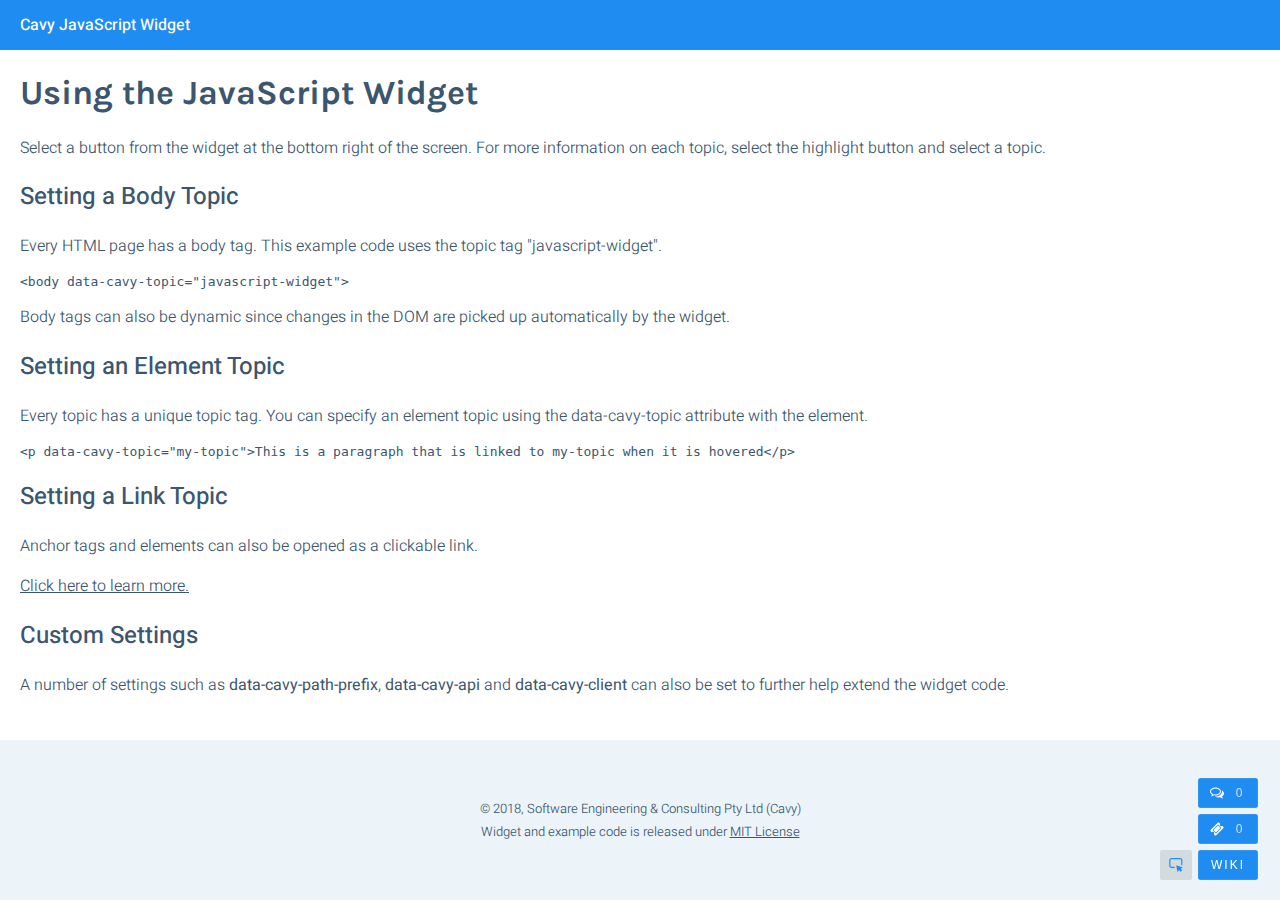
<file: examples/index.html>
<!DOCTYPE html>
<html>
<head lang="en">
    <meta charset="UTF-8">
    <meta http-equiv="X-UA-Compatible" content="IE=edge,chrome=1">
    <meta name="viewport" content="width=device-width, initial-scale=1">
    <meta name="apple-mobile-web-app-capable" content="yes">
    <meta name="mobile-web-app-capable" content="yes">
    <meta name="theme-color" content="#ffffff">
    <title>Cavy JavaScript Widget</title>
    <link href="https://fonts.googleapis.com/css?family=Heebo:300,400,500,700|Karla:400,700" rel="stylesheet">
    <style>

        html {
            background: #fff;
            color: #3b566e;
            font-size: 1em;
            font-family: 'Heebo', sans-serif;
            font-weight: 300;
            overflow-y: scroll;
            height: 100%;
        }

        body {
            margin: 0;
            padding: 0;
            height: 100%;
            -webkit-font-smoothing: antialiased;
        }

        h1 {
            font-size: 34px;
            font-family: 'Karla', sans-serif;
        }

        h2 {
            font-size: 24px;
            font-weight: 500;
            font-family: 'Heebo', sans-serif;
        }

        h3 {
            font-size: 20px;
            font-weight: 400;
            font-family: 'Heebo', sans-serif;
        }

        a {
            text-decoration: underline;
            color: #3b566e;
            cursor: pointer;
        }

        a:hover {
            text-decoration: underline;
        }

        .container {
            display: flex;
            flex-direction: column;
            min-height: 100%;
        }

        .header {
            height: 50px;
            line-height: 50px;
            background-color: #1e8cf0;
            color: #ffffff;
            font-size: 16px;
            font-weight: 500;
        }

        .content {
            background-color: #ffffff;
            position: relative;
            flex: 1;
        }

        .footer {
            height: 160px;
            background-color: #ecf4f9;
            text-align: center;
            font-size: 13px;
            display: flex;
            flex-direction: column;
            align-items: center;
            justify-content: center;
        }

        .section {
            margin: 10px 20px 10px 20px;
        }

        .header-title {
            margin-left: 20px;
        }

    </style>
</head>
<body data-cavy-topic="javascript-widget">

    <div class="container">

        <div class="header">
            <div class="header-title">
                Cavy JavaScript Widget
            </div>
        </div>

        <div class="content">

            <div class="section">
                <h1>
                    Using the JavaScript Widget
                </h1>
                <p>
                    Select a button from the widget at the bottom right of the screen. For more information on each topic, select the highlight button and select a topic.
                </p>
            </div>

            <div class="section">

                <h2>
                    Setting a Body Topic
                </h2>

                <p>Every HTML page has a body tag. This example code uses the topic tag &quot;javascript-widget&quot;.</p>

                <pre class="language-html"><code class="language-html"><span class="token tag"><span class="token tag"><span class="token punctuation">&lt;</span>body</span> <span class="token attr-name">data-cavy-topic</span><span class="token attr-value"><span class="token punctuation">=</span><span class="token punctuation">"</span>javascript-widget<span class="token punctuation">"</span></span><span class="token punctuation">&gt;</span></span></code></pre>

                <p>Body tags can also be dynamic since changes in the DOM are picked up automatically by the widget.</p>

            </div>

            <div class="section">

                <h2>
                    Setting an Element Topic
                </h2>

                <p><span data-cavy-topic="topic-tags">Every topic has a unique topic tag.</span> You can specify an element topic using the data-cavy-topic attribute with the element.</p>

                <pre class="language-html"><code class="language-html"><span class="token tag"><span class="token tag"><span class="token punctuation">&lt;</span>p</span> <span class="token attr-name">data-cavy-topic</span><span class="token attr-value"><span class="token punctuation">=</span><span class="token punctuation">"</span>my-topic<span class="token punctuation">"</span></span><span class="token punctuation">&gt;</span></span>This is a paragraph that is linked to my-topic when it is hovered<span class="token tag"><span class="token tag"><span class="token punctuation">&lt;/</span>p</span><span class="token punctuation">&gt;</span></span></code></pre>

            </div>

            <div class="section">

                <h2>
                    Setting a Link Topic
                </h2>

                <p data-cavy-topic="javascript-widget-clickable-links">Anchor tags and elements can also be opened as a clickable link.</p>

                <a data-cavy-topic="javascript-widget-clickable-links">Click here to learn more.</a>

            </div>

            <div class="section">
                <h2>
                    Custom Settings
                </h2>

                <p data-cavy-topic="javascript-widget-custom-settings">A number of settings such as <strong>data-cavy-path-prefix</strong>, <strong>data-cavy-api</strong> and <strong>data-cavy-client</strong> can also be set to further help extend the widget code.</p>

            </div>

        </div>

        <div class="footer">
            <div>
                &copy; 2018, Software Engineering &amp; Consulting Pty Ltd (Cavy)<br>
            </div>
            <div style="margin-top: 4px;">
                Widget and example code is released under <a href="https://opensource.org/licenses/MIT" target="_blank">MIT License</a>
            </div>
        </div>

    </div>

    <script src="../../widget/boot.js" type="text/javascript" data-cavy-path-prefix="../../widget/" data-cavy-api="https://support.cavy.io" data-cavy-client="https://support.cavy.io"></script>

</body>
</html>
</file>
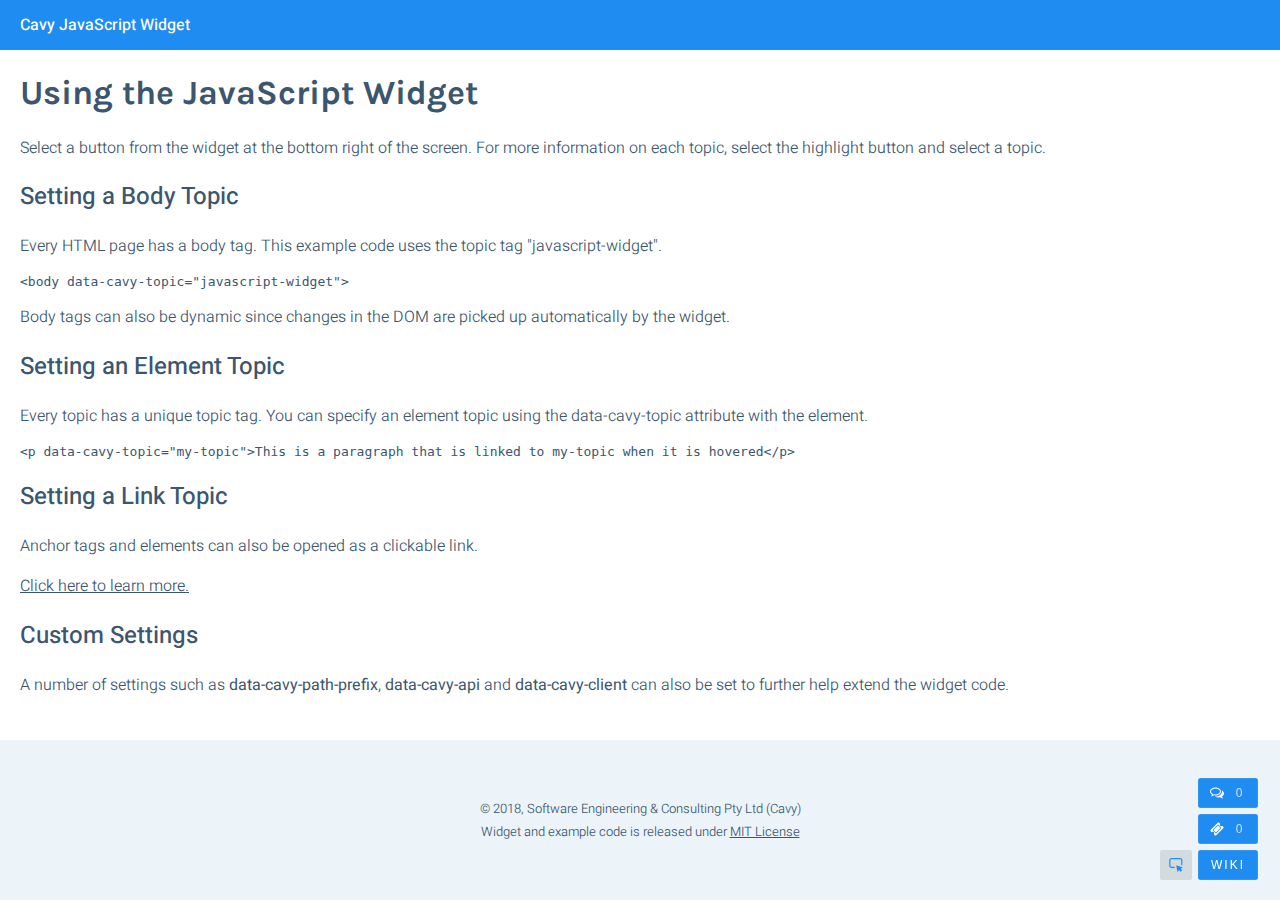
<file: examples/static_page/index.html>
<!DOCTYPE html>
<html>
<head lang="en">
    <meta charset="UTF-8">
    <meta http-equiv="X-UA-Compatible" content="IE=edge,chrome=1">
    <meta name="viewport" content="width=device-width, initial-scale=1">
    <meta name="apple-mobile-web-app-capable" content="yes">
    <meta name="mobile-web-app-capable" content="yes">
    <meta name="theme-color" content="#ffffff">
    <title>Cavy JavaScript Widget</title>
    <link href="https://fonts.googleapis.com/css?family=Heebo:300,400,500,700|Karla:400,700" rel="stylesheet">
    <style>

        html {
            background: #fff;
            color: #3b566e;
            font-size: 1em;
            font-family: 'Heebo', sans-serif;
            font-weight: 300;
            overflow-y: scroll;
            height: 100%;
        }

        body {
            margin: 0;
            padding: 0;
            height: 100%;
            -webkit-font-smoothing: antialiased;
        }

        h1 {
            font-size: 34px;
            font-family: 'Karla', sans-serif;
        }

        h2 {
            font-size: 24px;
            font-weight: 500;
            font-family: 'Heebo', sans-serif;
        }

        h3 {
            font-size: 20px;
            font-weight: 400;
            font-family: 'Heebo', sans-serif;
        }

        a {
            text-decoration: underline;
            color: #3b566e;
            cursor: pointer;
        }

        a:hover {
            text-decoration: underline;
        }

        .container {
            display: flex;
            flex-direction: column;
            min-height: 100%;
        }

        .header {
            height: 50px;
            line-height: 50px;
            background-color: #1e8cf0;
            color: #ffffff;
            font-size: 16px;
            font-weight: 500;
        }

        .content {
            background-color: #ffffff;
            position: relative;
            flex: 1;
        }

        .footer {
            height: 160px;
            background-color: #ecf4f9;
            text-align: center;
            font-size: 13px;
            display: flex;
            flex-direction: column;
            align-items: center;
            justify-content: center;
        }

        .section {
            margin: 10px 20px 10px 20px;
        }

        .header-title {
            margin-left: 20px;
        }

    </style>
</head>
<body data-cavy-topic="javascript-widget">

    <div class="container">

        <div class="header">
            <div class="header-title">
                Cavy JavaScript Widget
            </div>
        </div>

        <div class="content">

            <div class="section">
                <h1>
                    Using the JavaScript Widget
                </h1>
                <p>
                    Select a button from the widget at the bottom right of the screen. For more information on each topic, select the highlight button and select a topic.
                </p>
            </div>

            <div class="section">

                <h2>
                    Setting a Body Topic
                </h2>

                <p>Every HTML page has a body tag. This example code uses the topic tag &quot;javascript-widget&quot;.</p>

                <pre class="language-html"><code class="language-html"><span class="token tag"><span class="token tag"><span class="token punctuation">&lt;</span>body</span> <span class="token attr-name">data-cavy-topic</span><span class="token attr-value"><span class="token punctuation">=</span><span class="token punctuation">"</span>javascript-widget<span class="token punctuation">"</span></span><span class="token punctuation">&gt;</span></span></code></pre>

                <p>Body tags can also be dynamic since changes in the DOM are picked up automatically by the widget.</p>

            </div>

            <div class="section">

                <h2>
                    Setting an Element Topic
                </h2>

                <p><span data-cavy-topic="topic-tags">Every topic has a unique topic tag.</span> You can specify an element topic using the data-cavy-topic attribute with the element.</p>

                <pre class="language-html"><code class="language-html"><span class="token tag"><span class="token tag"><span class="token punctuation">&lt;</span>p</span> <span class="token attr-name">data-cavy-topic</span><span class="token attr-value"><span class="token punctuation">=</span><span class="token punctuation">"</span>my-topic<span class="token punctuation">"</span></span><span class="token punctuation">&gt;</span></span>This is a paragraph that is linked to my-topic when it is hovered<span class="token tag"><span class="token tag"><span class="token punctuation">&lt;/</span>p</span><span class="token punctuation">&gt;</span></span></code></pre>

            </div>

            <div class="section">

                <h2>
                    Setting a Link Topic
                </h2>

                <p data-cavy-topic="javascript-widget-clickable-links">Anchor tags and elements can also be opened as a clickable link.</p>

                <a data-cavy-topic="javascript-widget-clickable-links">Click here to learn more.</a>

            </div>

            <div class="section">
                <h2>
                    Custom Settings
                </h2>

                <p data-cavy-topic="javascript-widget-custom-settings">A number of settings such as <strong>data-cavy-path-prefix</strong>, <strong>data-cavy-api</strong> and <strong>data-cavy-client</strong> can also be set to further help extend the widget code.</p>

            </div>

        </div>

        <div class="footer">
            <div>
                &copy; 2018, Software Engineering &amp; Consulting Pty Ltd (Cavy)<br>
            </div>
            <div style="margin-top: 4px;">
                Widget and example code is released under <a href="https://opensource.org/licenses/MIT" target="_blank">MIT License</a>
            </div>
        </div>

    </div>

    <script src="../../widget/boot.js" type="text/javascript" data-cavy-path-prefix="../../widget/" data-cavy-api="http://support.cavy.io" data-cavy-client="http://support.cavy.io"></script>

</body>
</html>
</file>
